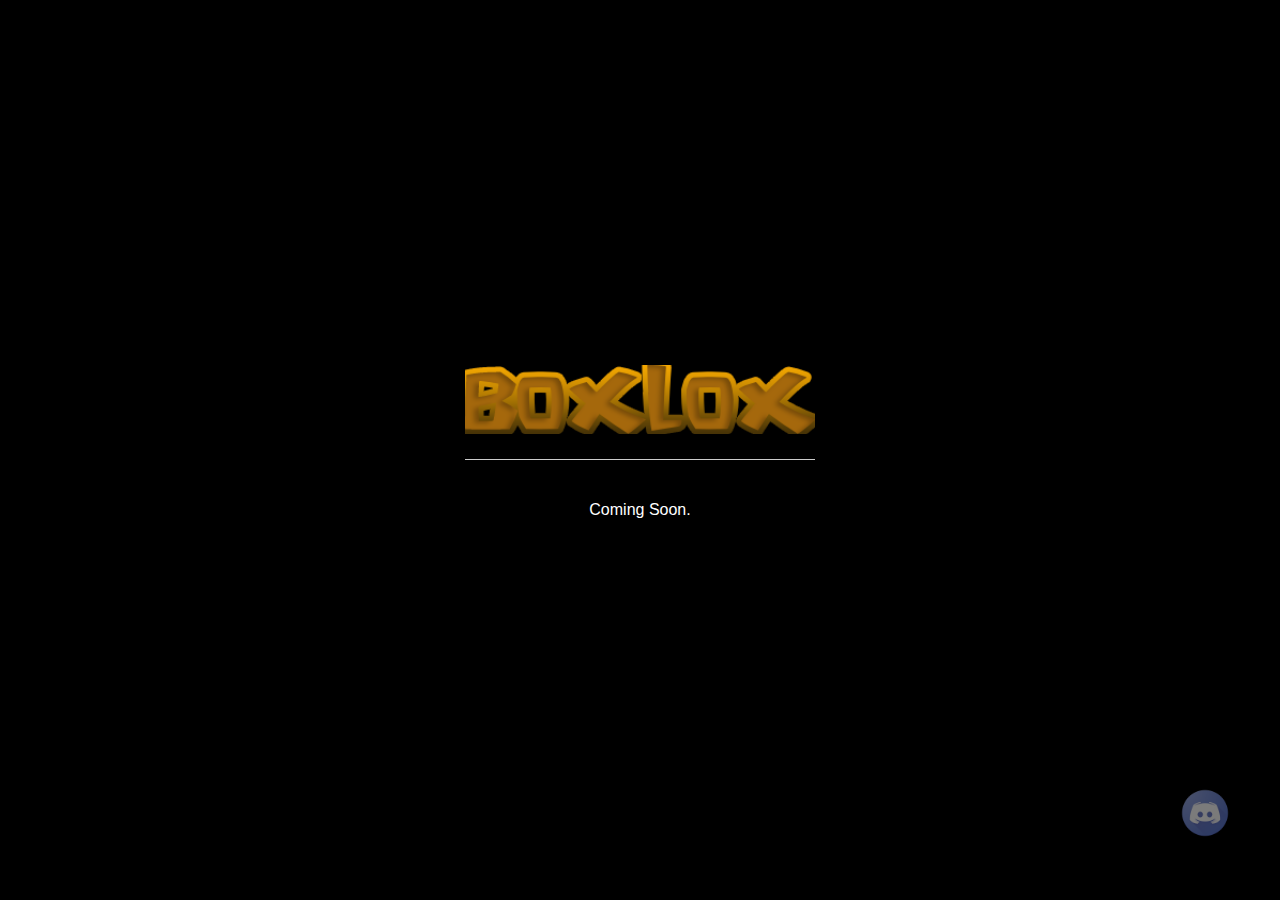
<file: index.html>
<!DOCTYPE html>
<html charset="UTF-8">
<head>
<title>Boxlox - The future of brickbuilding™</title>
<link rel="icon" type="image/png" href="/boxloxicon.png"/>
<link rel="stylesheet" href="https://fonts.googleapis.com/css?family=Roboto">
<link rel="stylesheet" href="/boxloxstylesheet.css">
</head>
<body>
  <script>
    location.href="https://boxloxgame.github.io/comingsoon/"
  </script>
  <style>
    .newsStation {
      height: 310px;
    }
  </style>
  <div class="navbar">
   <img onclick="window.location.href='/'" src="/boxlox-logo.png">
   <button onclick="window.location.href='/games.html'" class="menuButton">Games</button>
   <button onclick="window.location.href='/catalog.html'"class="menuButton">Catalog</button>
   <button onclick="window.location.href='/forums.html'" class="menuButton">Forums</button>
    <button onclick="window.location.href='https://www.patreon.com/boxloxgame'" class="donateMenuButton">Donate</button>
 </div>
  <hr class="rounded">
  <p class="loginBox"><button onclick="window.location.href='/login.html'" class="menuButton">Login</button><button onclick="window.location.href='/register.html'" class="menuButton">Register</button></p>
  <iframe class="newsStation" src="/news.html" title="Boxlox News Station"></iframe><iframe width="560" height="315" src="https://www.youtube.com/embed/-0uPmcgyKtc" frameborder="0" allow="accelerometer; autoplay; encrypted-media; gyroscope; picture-in-picture" allowfullscreen></iframe>
  </body>
</html>
</file>
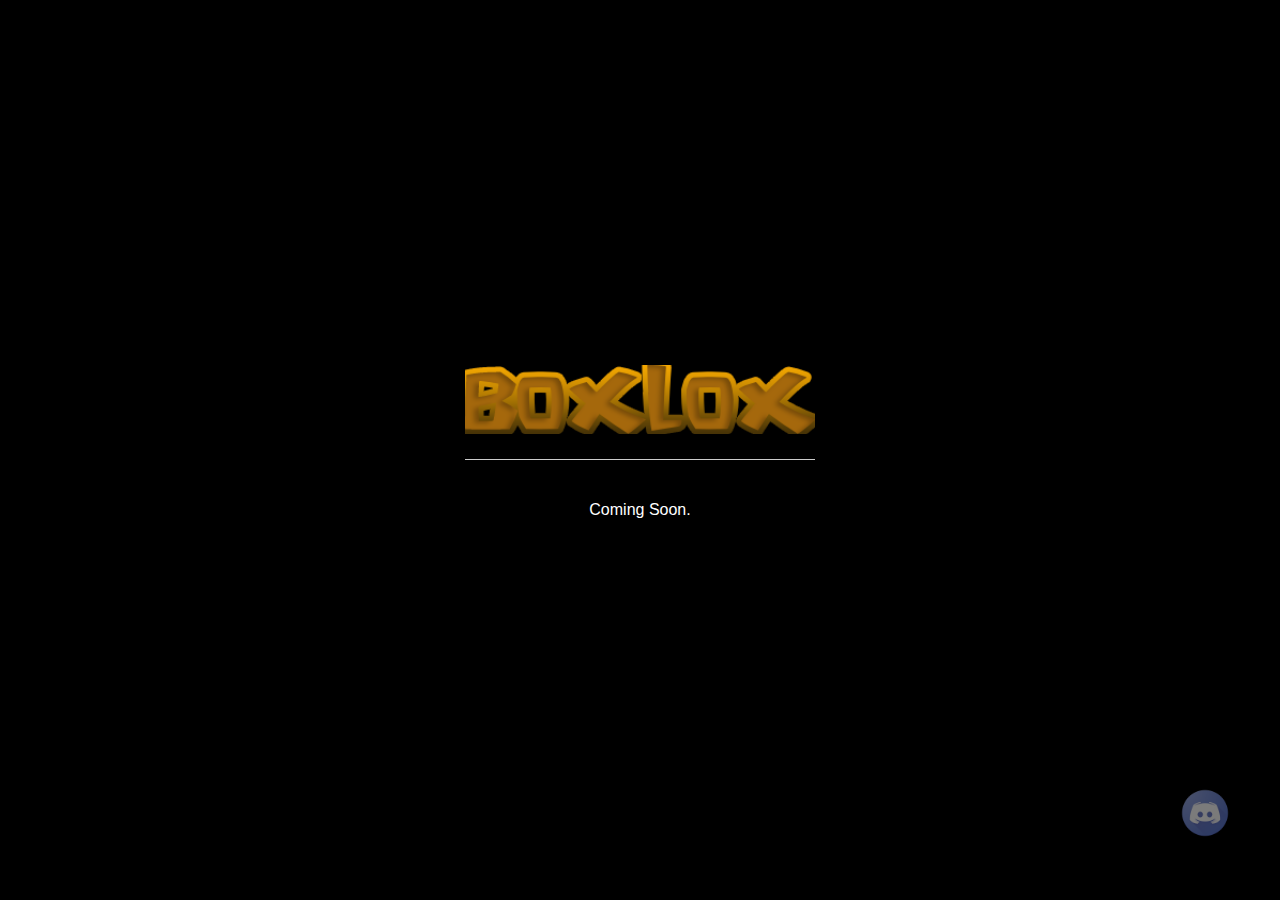
<file: boxloxhq.html>
<!DOCTYPE html>
<html charset="UTF-8">
<head>
<title>Boxlox - Boxlox HQ</title>
<link rel="icon" type="image/png" href="/boxloxicon.png"/>
<link rel="stylesheet" href="https://fonts.googleapis.com/css?family=Roboto">
<link rel="stylesheet" href="/boxloxstylesheet.css">
</head>
<body>
   <script>
    location.href="https://boxloxgame.github.io/comingsoon/"
  </script>
   <div class="navbar">
   <img onclick="window.location.href='/'" src="/boxlox-logo.png">
   <button onclick="window.location.href='/games.html'" class="menuButton">Games</button>
   <button onclick="window.location.href='/catalog.html'"class="menuButton">Catalog</button>
   <button onclick="window.location.href='/forums.html'" class="menuButton">Forums</button>
    <button onclick="window.location.href='https://www.patreon.com/boxloxgame'" class="donateMenuButton">Donate</button>
 </div>
  <style>
    .playButton {
      background-color: green;
      border-radius: 8px;
      border-color: darkgreen;
      color: white;
      width: 500px;
      height: 50px;
    }
    
    .playButton:hover {
      background-color: red;
      border-radius: 8px;
      border-color: darkred;
      color: white;
      width: 500px;
      height: 50px;
    }
  </style>
<img src="/game-thumbnail.png"><h1>BOXLOX HQ by: Boxlox</h1></img>
  <button class="playButton">Play</button>
</body>
</html>
</file>
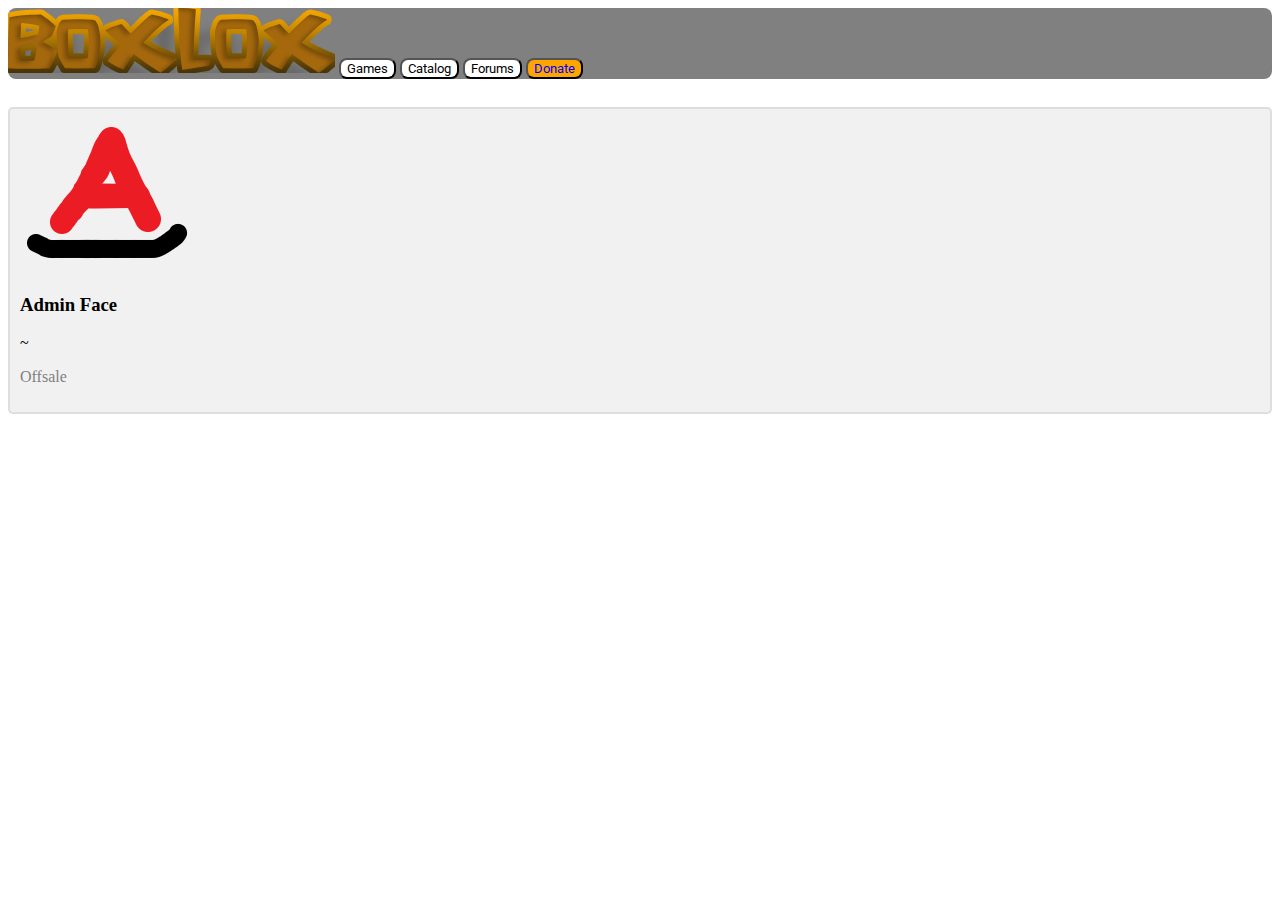
<file: catalog.html>
<!DOCTYPE html>
<html charset="UTF-8">
<head>
<title>Boxlox - Catalog</title>
<link rel="icon" type="image/png" href="/boxloxicon.png"/>
<link rel="stylesheet" href="https://fonts.googleapis.com/css?family=Roboto">
<link rel="stylesheet" href="/boxloxstylesheet.css">
</head>
<body>
   <div class="navbar">
   <img onclick="window.location.href='/'" src="/boxlox-logo.png">
   <button onclick="window.location.href='/games.html'" class="menuButton">Games</button>
   <button onclick="window.location.href='/catalog.html'"class="menuButton">Catalog</button>
   <button onclick="window.location.href='/forums.html'" class="menuButton">Forums</button>
    <button onclick="window.location.href='https://www.patreon.com/boxloxgame'" class="donateMenuButton">Donate</button>
 </div>
  <br class="rounded">
  <div class="userBox">
    <img src="/AdminFace.png">
     <h3>Admin Face</h3><p> ~ </p><p style="color: grey;">Offsale</p>
   </div>
  </body>
</html>
</file>
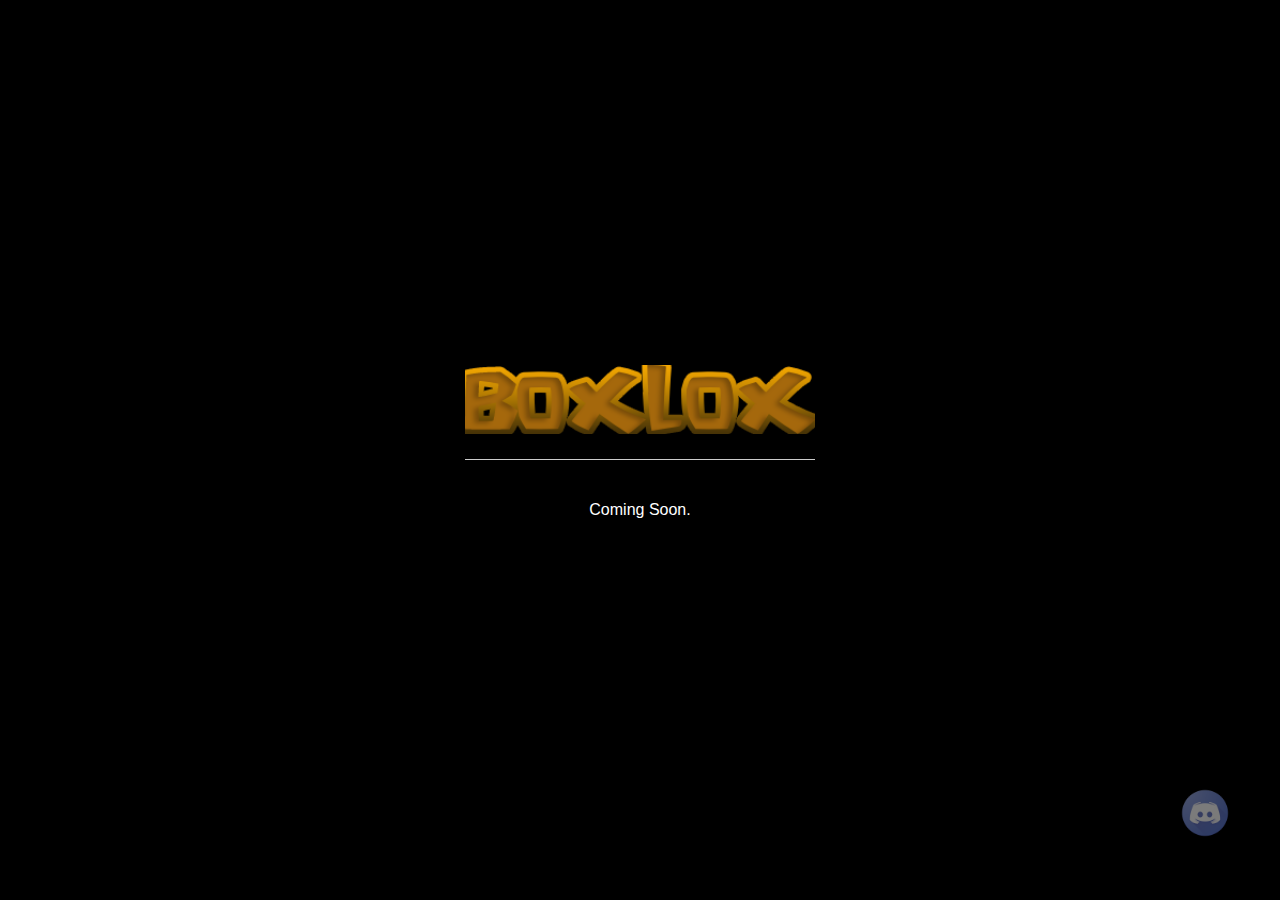
<file: crowsplace1.html>
<!DOCTYPE html>
<html charset="UTF-8">
<head>
<title>Boxlox - Crow's Place Number: 1</title>
<link rel="icon" type="image/png" href="/boxloxicon.png"/>
<link rel="stylesheet" href="https://fonts.googleapis.com/css?family=Roboto">
<link rel="stylesheet" href="/boxloxstylesheet.css">
</head>
<body>
   <!-- Hello there! If you found this then congrats I guess.-->
   <script>
    location.href="https://boxloxgame.github.io/comingsoon/"
  </script>
   <div class="navbar">
   <img onclick="window.location.href='/'" src="/boxlox-logo.png">
   <button onclick="window.location.href='/games.html'" class="menuButton">Games</button>
   <button onclick="window.location.href='/catalog.html'"class="menuButton">Catalog</button>
   <button onclick="window.location.href='/forums.html'" class="menuButton">Forums</button>
    <button onclick="window.location.href='https://www.patreon.com/boxloxgame'" class="donateMenuButton">Donate</button>
 </div>
  <style>
    .playButton {
      background-color: green;
      border-radius: 8px;
      border-color: darkgreen;
      color: white;
      width: 500px;
      height: 50px;
    }
    
    .playButton:hover {
      background-color: red;
      border-radius: 8px;
      border-color: darkred;
      color: white;
      width: 500px;
      height: 50px;
    }
  </style>
<img src="/BoxloxStartPlace1_Image.png"><h1>Crow's Place Number: 1 by: <a href="/users/Crow.html">Crow</a></h1></img>
  <button class="playButton">Play</button>
</body>
</html>
</file>
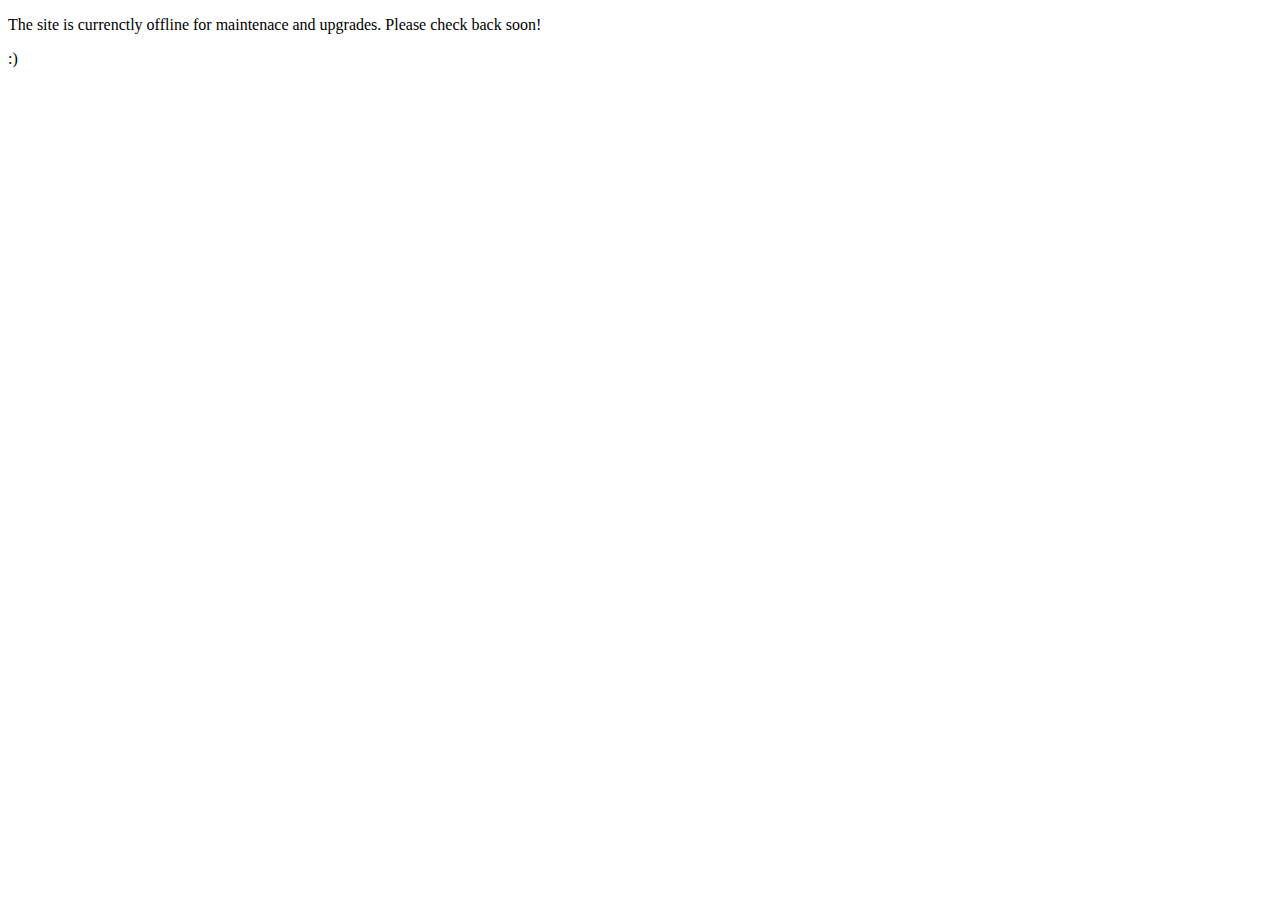
<file: forums.html>
<!DOCTYPE html>
<html charset="UTF-8">
<head>
<title>Boxlox - Forums</title>
<link rel="icon" type="image/png" href="/boxloxicon.png"/>
<link rel="stylesheet" href="https://fonts.googleapis.com/css?family=Roboto">
<link rel="stylesheet" href="/boxloxstylesheet.css">
</head>
<body>
  <script>
    location.replace("https://boxloxgame.github.io/wip.html")
  </script>
  <div class="navbar">
   <img src="/boxlox-logo.png">
   <button onclick="window.location.href='/'" class="menuButton">Home</button>
   <button onclick="window.location.href='/games.html'" class="menuButton">Games</button>
   <button onclick="window.location.href='/catalog.html'"class="menuButton">Catalog</button>
   <button onclick="window.location.href='/forums.html'" class="menuButton">Forums</button>
  </body>
</html>
</file>
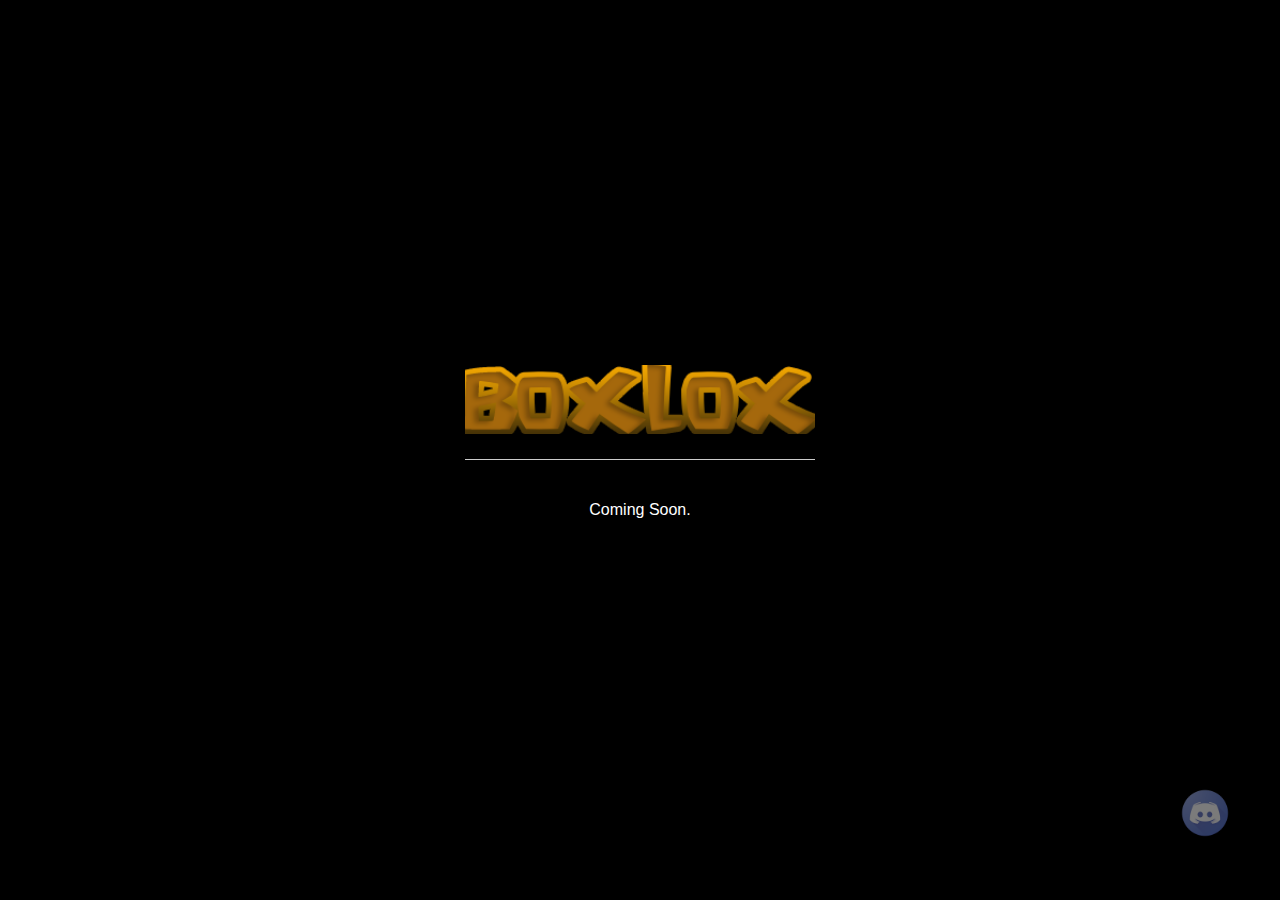
<file: games.html>
<!DOCTYPE html>
<html charset="UTF-8">
<head>
<title>Boxlox - Games</title>
<link rel="icon" type="image/png" href="/boxloxicon.png"/>
<link rel="stylesheet" href="https://fonts.googleapis.com/css?family=Roboto">
<link rel="stylesheet" href="/boxloxstylesheet.css">
</head>
<body>
   <script>
    location.href="https://boxloxgame.github.io/comingsoon/"
  </script>
   <div class="navbar">
   <img onclick="window.location.href='/'" src="/boxlox-logo.png">
   <button onclick="window.location.href='/games.html'" class="menuButton">Games</button>
   <button onclick="window.location.href='/catalog.html'"class="menuButton">Catalog</button>
   <button onclick="window.location.href='/forums.html'" class="menuButton">Forums</button>
    <button onclick="window.location.href='https://www.patreon.com/boxloxgame'" class="donateMenuButton">Donate</button>
 </div>
<img onclick="window.location.href='/crowsplace1.html'" src="BoxloxStartPlace1_Image.png" style="
    width: 400px;
    height: 200px;
">
  <p>Why isn't the play button working? The client hasn't been made yet so please wait untill further notice.</p>
 </div>
</body>
</html>
</file>
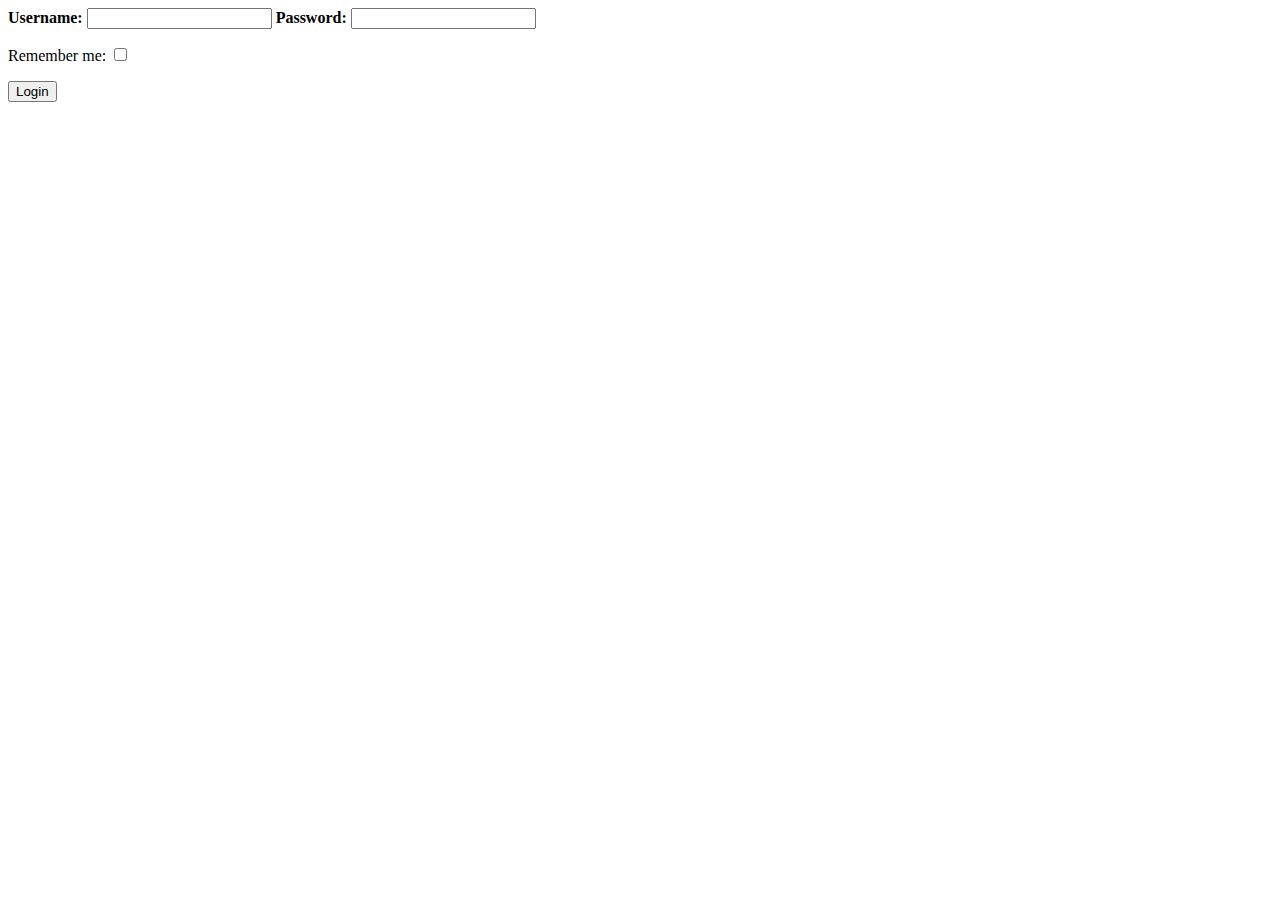
<file: login.html>
<!DOCTYPE html>
<head>
<title>Boxlox - Login</title>
<link rel="icon" type="image/png" href="boxloxicon.png">
</head>
<body>
<b>Username: <input type="text" id="username" name="username"></b>
<b>Password: <input type="password" id="password" name="password"></b>
<p>Remember me: <input type="checkbox" id="rememberlogin" name="rememberlogin"></p>
<button onclick="somelogin()">Login</button>
    <p id="demo"></p>
<script>
    function somelogin() {
      var username = document.getElementsByName("username")[0].value;
      document.getElementById("demo").innerHTML = "Now logging in as: " + username;
    }
  </script>
</body>
</html>
</file>
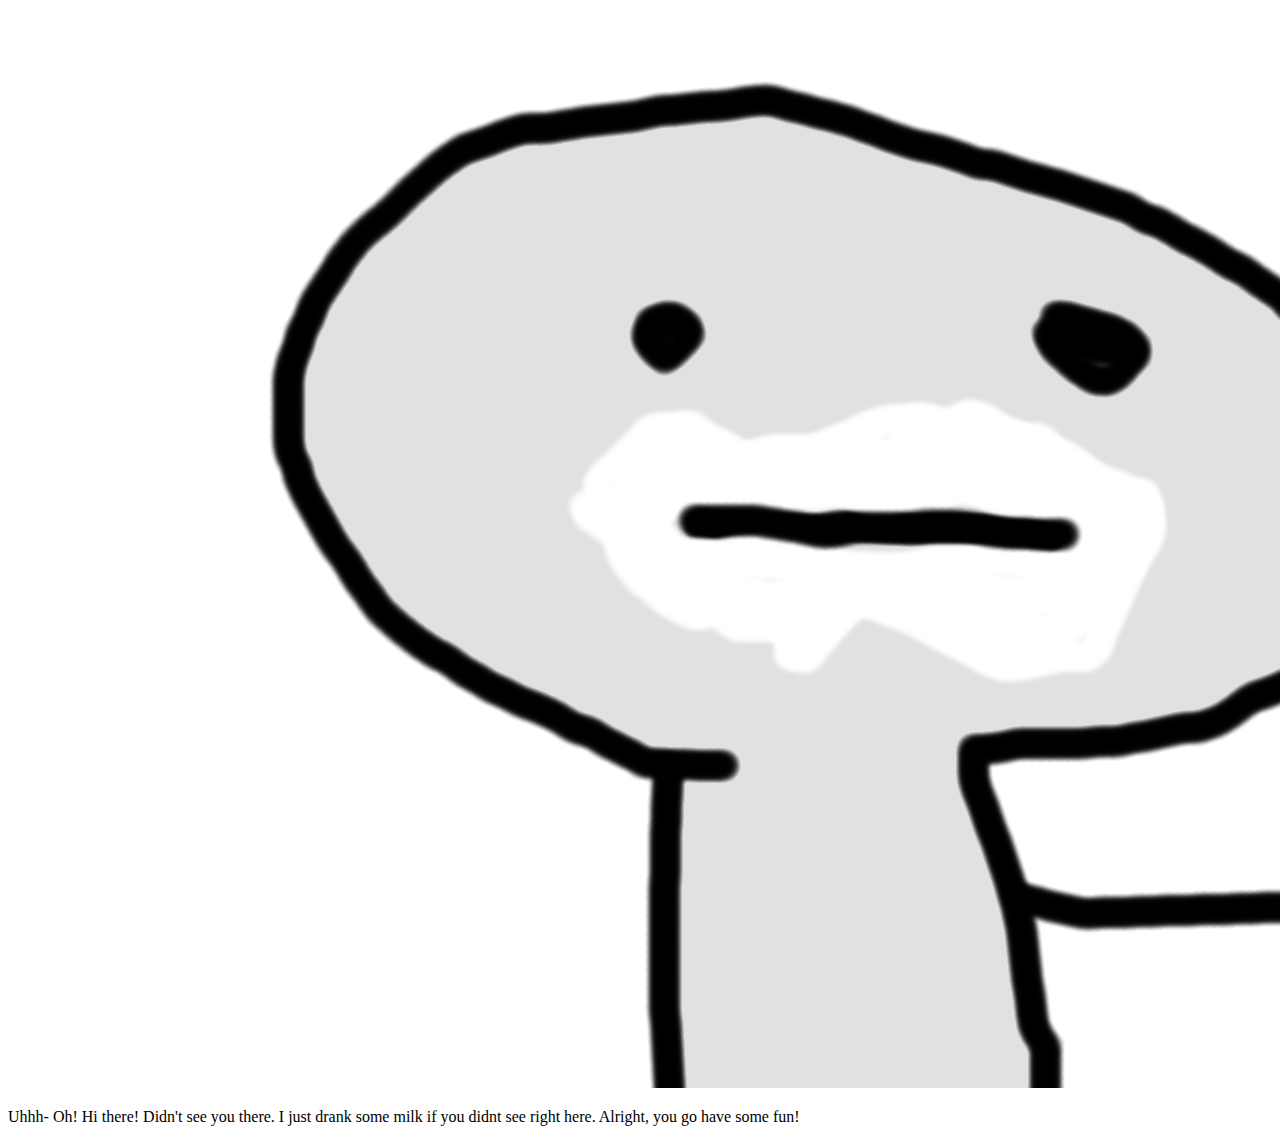
<file: milk.html>
<!DOCTYPE html>
<head>
<title>skrrt skrrt skrrt skrrrrt</title>
</head>
<body>
<img src="/milkguy.png">
<p>Uhhh- Oh! Hi there! Didn't see you there. I just drank some milk if you didnt see right here. Alright, you go have some fun!</p>
</body>
</file>
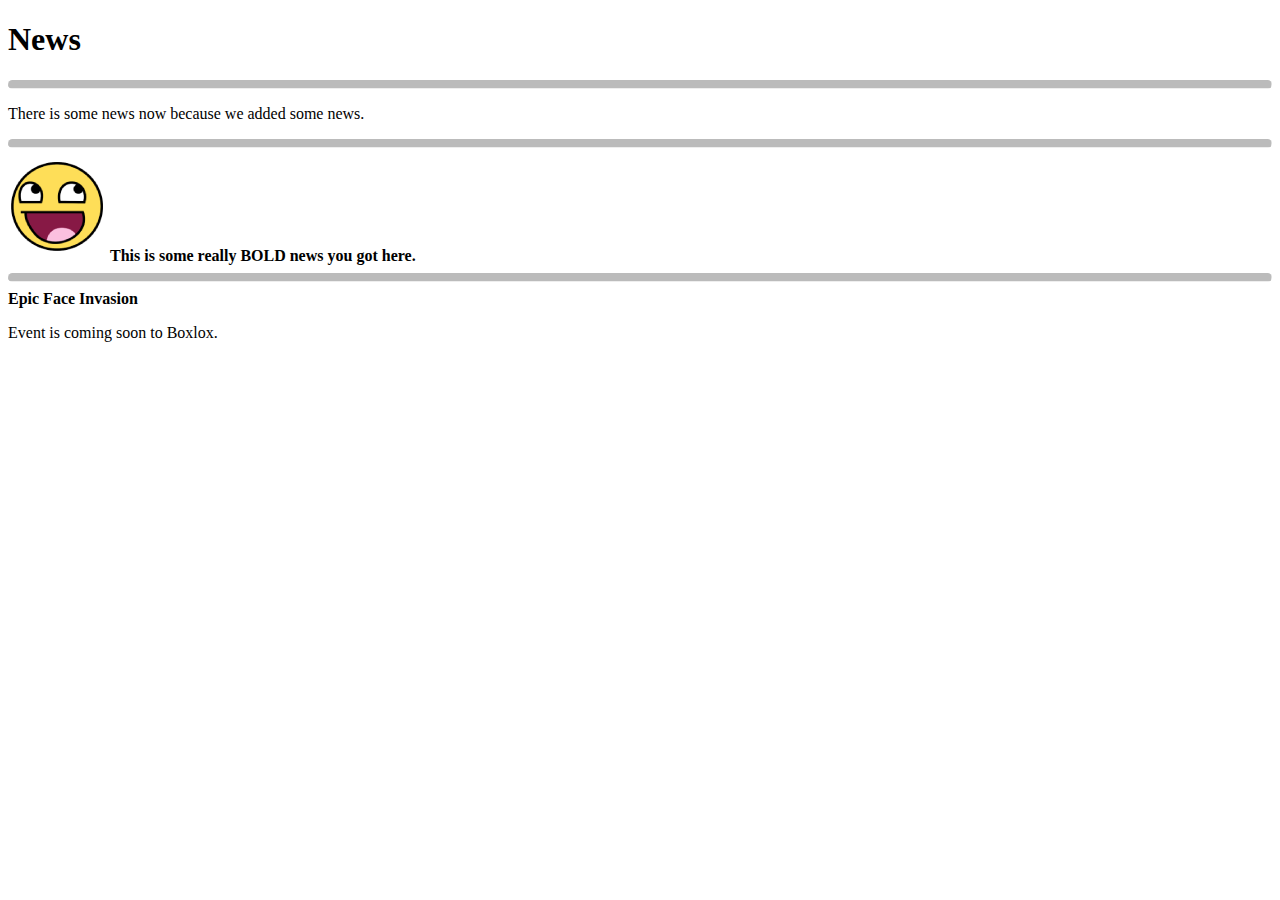
<file: news.html>
<!DOCTYPE html>
<head>
<title>Boxlox News Station</title>
</head>
<body>
<style>
/* Rounded border */
hr.rounded {
  border-top: 8px solid #bbb;
  border-radius: 8px;
}
</style>  
<h1>News</h1>
<hr class="rounded">
<p>There is some news now because we added some news.</p>
<hr class="rounded">
  <img src="/new-epicface.png"/>
  <b>This is some really BOLD news you got here.</b>
<hr class="rounded">
  <b>Epic Face Invasion</b><p> Event is coming soon to Boxlox.</b>
</body>
</file>
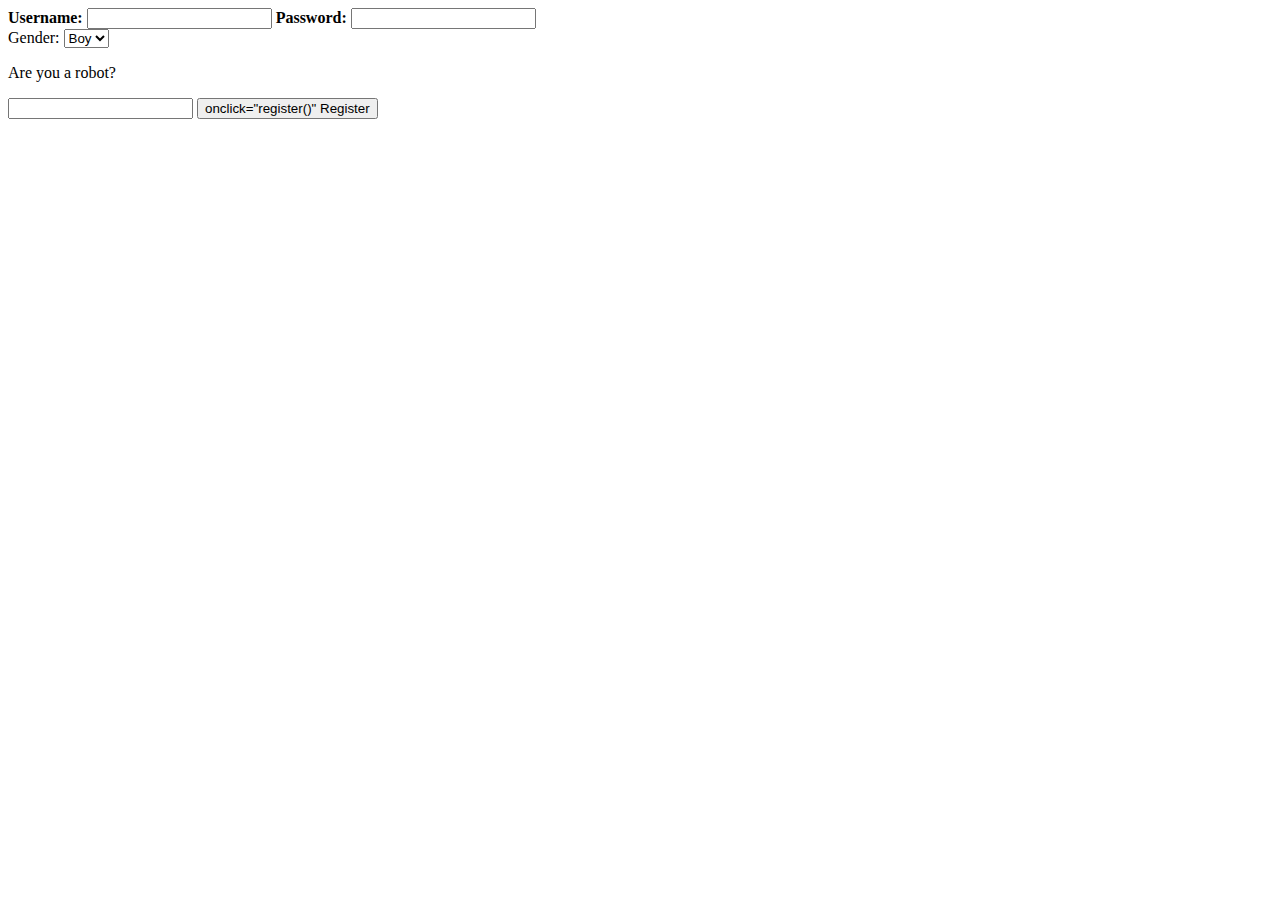
<file: register.html>
<!DOCTYPE html>
<head>
<title>Boxlox - Register</title>
<link rel="icon" type="image/png" href="boxloxicon.png">
</head>
<body>
  <noscript>
    location.href="https://boxloxgame.github.io/comingsoon/"
  </noscript>
  <script>
    function setCookie(cname, cvalue, exdays) {
  var d = new Date();
  d.setTime(d.getTime() + (exdays*24*60*60*1000));
  var expires = "expires="+ d.toUTCString();
  document.cookie = cname + "=" + cvalue + ";" + expires + ";path=/";
}
    function getCookie(cname) {
  var name = cname + "=";
  var decodedCookie = decodeURIComponent(document.cookie);
  var ca = decodedCookie.split(';');
  for(var i = 0; i <ca.length; i++) {
    var c = ca[i];
    while (c.charAt(0) == ' ') {
      c = c.substring(1);
    }
    if (c.indexOf(name) == 0) {
      return c.substring(name.length, c.length);
    }
  }
  return "";
}
   var username = getCookie("username");
  </script>
<b>Username: <input type="text" id="username" name="username"></b>
<b>Password: <input type="password" id="password" name="password"></b>
<div class="dropdown">
 <label for="gender">Gender:</label>
  <select name="gender" id="gender">
    <option value="male">Boy</option>
    <option value="female">Girl</option>
  </select>
<p>Are you a robot?</p>
<input type="text" id="areuarobot" name="areuarobot">
<button> onclick="register()" Register</button>
<script>
  function register() {
  document.cookie =  "username=";
  }
</body>
</html>
</file>
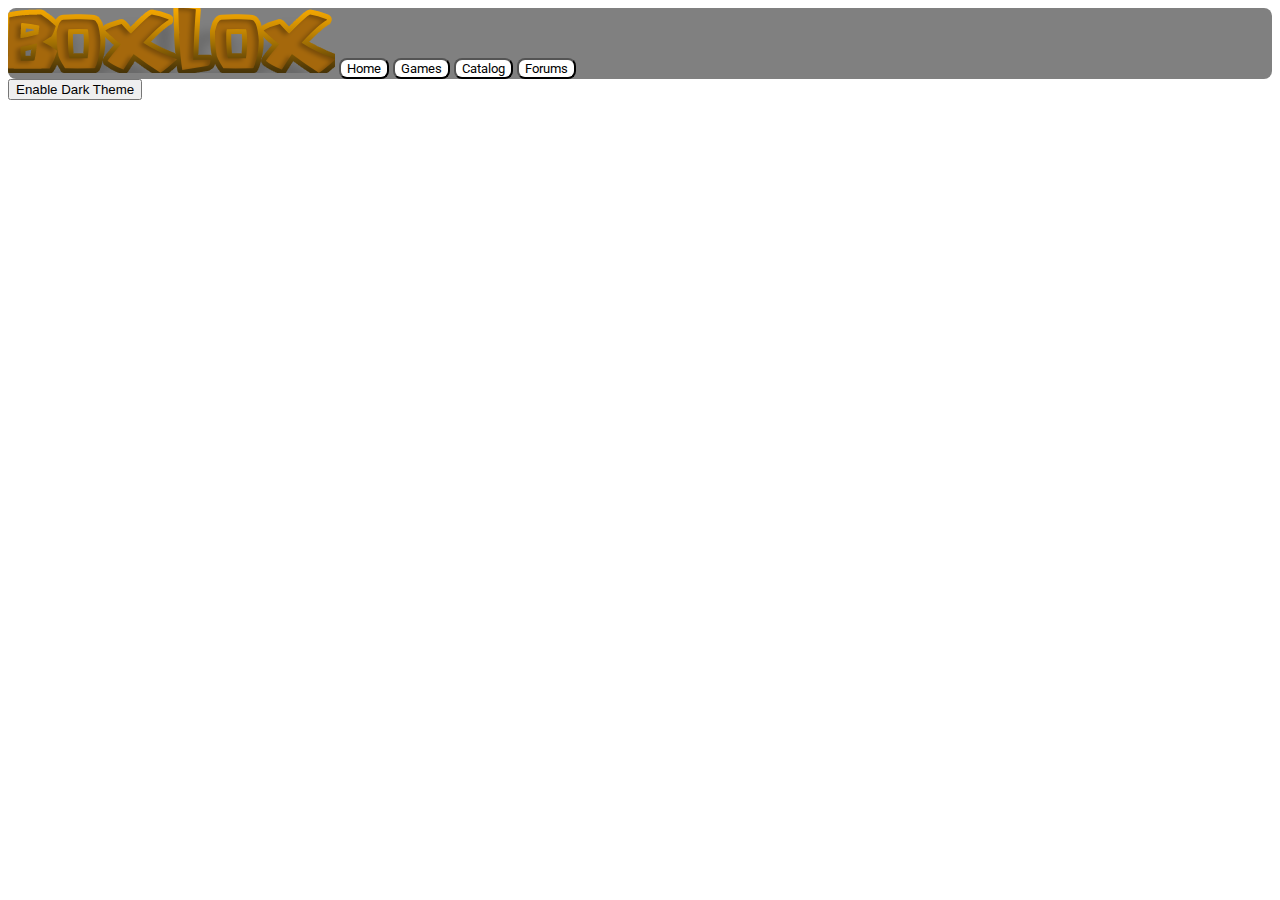
<file: settings.html>
<!DOCTYPE html>
<head>
<link rel="icon" type="image/png" href="/boxloxicon.png">
<link rel="stylesheet" href="https://fonts.googleapis.com/css?family=Roboto">
<link rel="stylesheet" href="/boxloxstylesheet.css">
<title>Boxlox - Settings</title>
</head>
<body>
<div class="navbar">
   <img src="/boxlox-logo.png">
   <button onclick="window.location.href='/'" class="menuButton">Home</button>
   <button onclick="window.location.href='/games.html'" class="menuButton">Games</button>
   <button onclick="window.location.href='/catalog.html'" class="menuButton">Catalog</button>
   <button onclick="window.location.href='/forums.html'" class="menuButton">Forums</button>
 </div>
 <script>
 function darktheme() {
  var enabledark = document.cookie = "theme=dark";
  location.href = "/settings.html"
 }
 </script>
<button onclick="darktheme()">Enable Dark Theme</button>
</body>
</html>
</file>
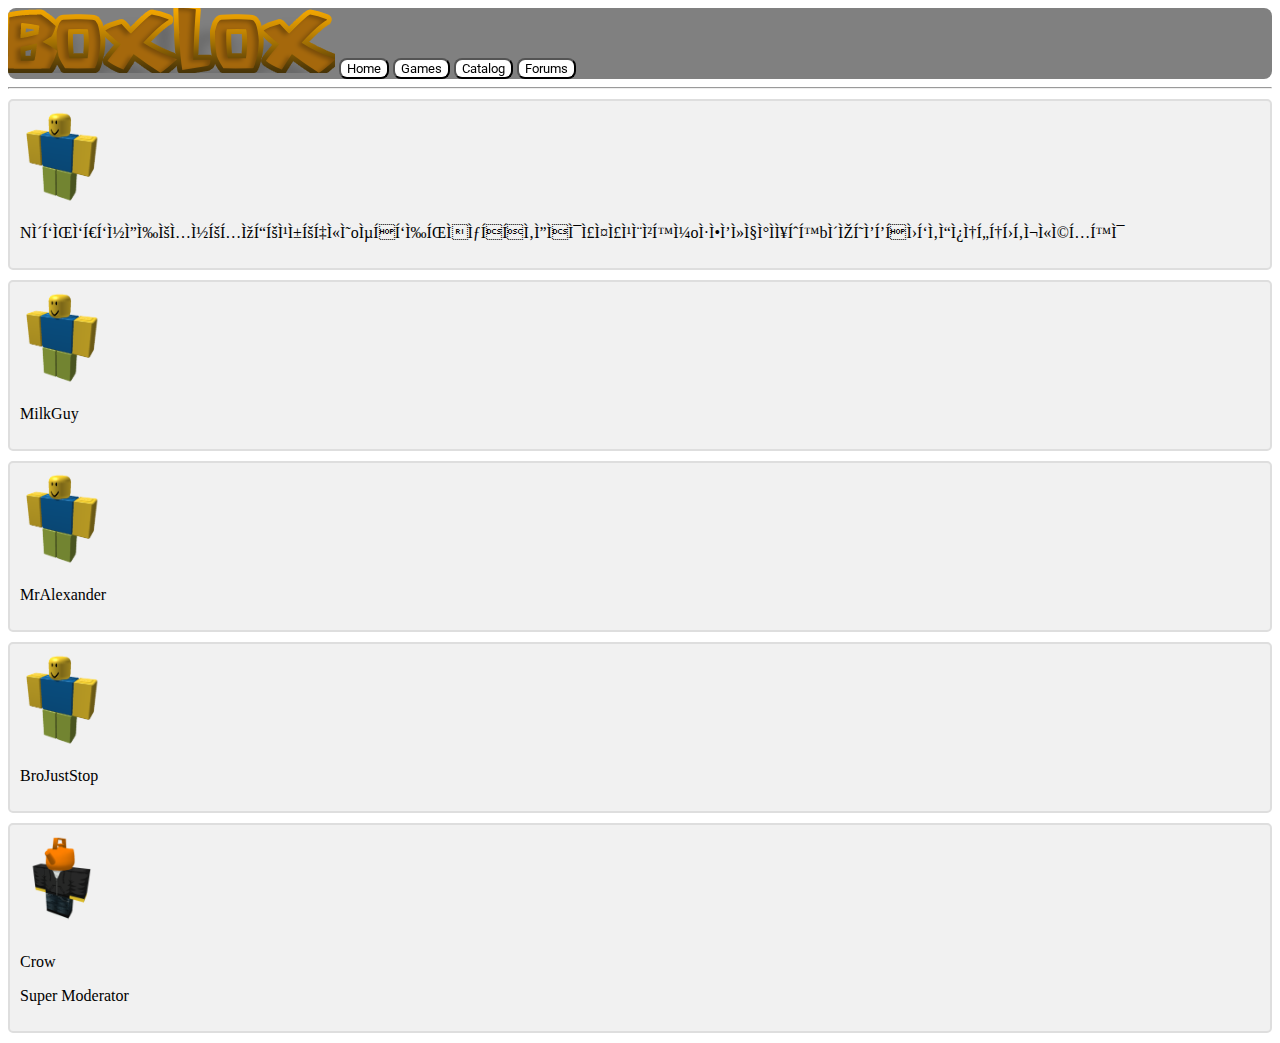
<file: users.html>
<!DOCTYPE html>
<html charset="UTF-8">
<head>
<title>Boxlox - Users</title>
<link rel="icon" type="image/png" href="/boxloxicon.png"/>
<link rel="stylesheet" href="https://fonts.googleapis.com/css?family=Roboto">
<link rel="stylesheet" href="/boxloxstylesheet.css">
</head>
<body>
  <div class="navbar">
   <img src="/boxlox-logo.png">
   <button onclick="window.location.href='/'" class="menuButton">Home</button>
   <button onclick="window.location.href='/games.html'" class="menuButton">Games</button>
   <button onclick="window.location.href='/catalog.html'"class="menuButton">Catalog</button>
   <button onclick="window.location.href='/forums.html'" class="menuButton">Forums</button>
 </div>
  <hr class="rounded">
<div class="userBox">
<img src="/user.png" alt="Avatar" width="80px""><p>N̴͚̞͓͚̹̱͚͇̫̘͑̌̑̀͑̽̔̉̅̽̚ͅǫ̵̯̣̤̣̹̲͙̼́͑̉͌̍̃͐̂̔̐͝o̷̧̻̰̭̥͈͙̒̕b̴̛̬̫̩͙̯̎̒͒́͑̂̓̿̆̈́͆͛͂͘ͅ</p></img>
</div>
<div class="userBox">
<img src="/user.png" alt="Avatar" width="80px""><p>MilkGuy</p></img>
</div>
<div class="userBox">
<img src="/user.png" alt="Avatar" width="80px""><p>MrAlexander</p></img>
</div>
<div class="userBox">
<img src="/user.png" alt="Avatar" width="80px""><p>BroJustStop</p></img>
</div>
<div class="userBox">
<img onclick="/users/Crow.html" src="/MrTeaKettle.png" alt="Avatar" width="80px""><p>Crow</p></img>
<p class="smText">Super Moderator</p>
</div>
  </body>
</html>
</file>
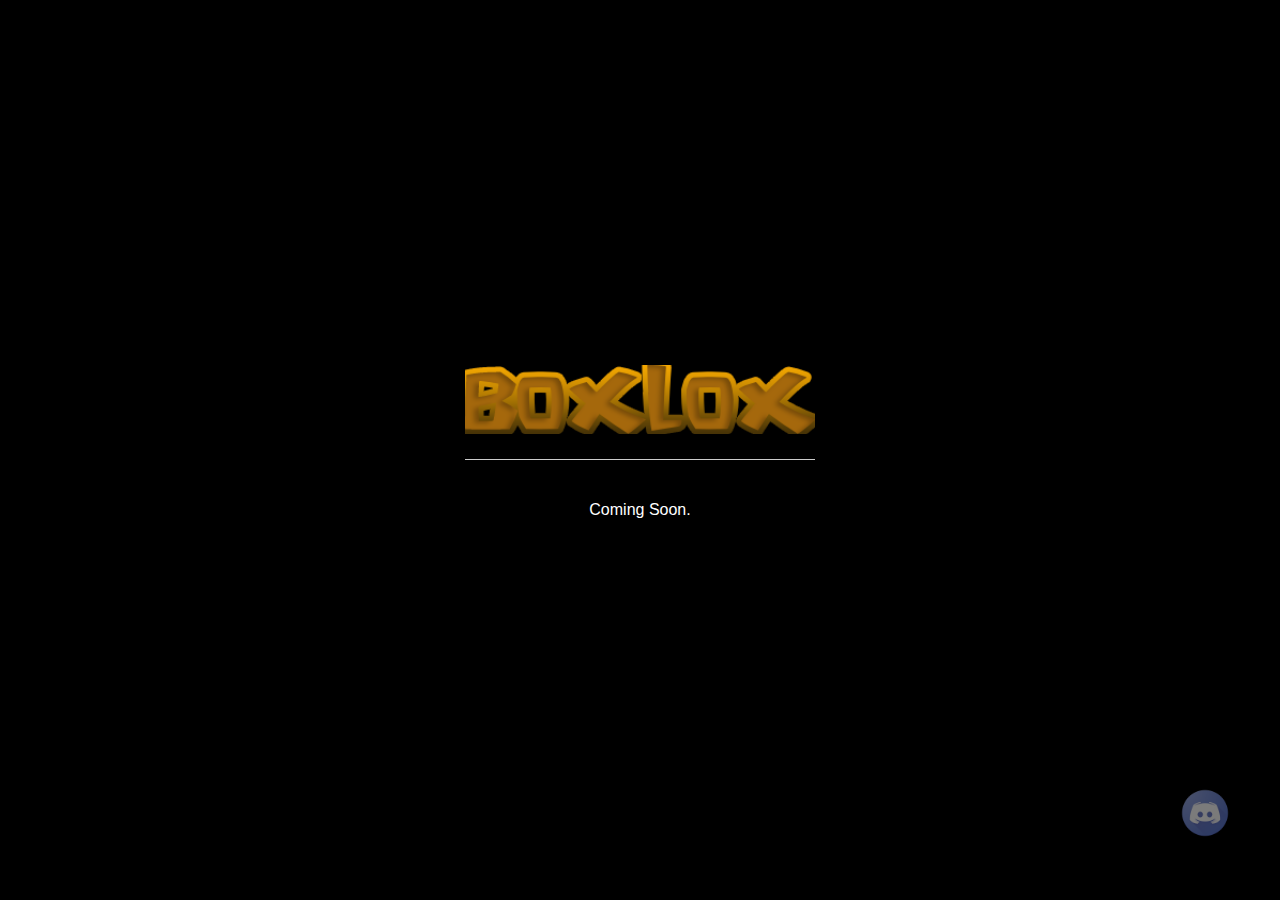
<file: users/Crow.html>
<!DOCTYPE html>
<html charset="UTF-8">
<head>
<title>Boxlox - Users</title>
<link rel="icon" type="image/png" href="/boxloxicon.png"/>
<link rel="stylesheet" href="https://fonts.googleapis.com/css?family=Roboto">
<link rel="stylesheet" href="/boxloxstylesheet.css">
</head>
<body>
 <script>
    location.href="https://boxloxgame.github.io/comingsoon/"
  </script>
 <style>
   .gamesText {
     color: blue;
   }
  </style>
  <div class="navbar">
   <img src="/boxlox-logo.png">
   <button onclick="window.location.href='/'" class="menuButton">Home</button>
   <button onclick="window.location.href='/games.html'" class="menuButton">Games</button>
   <button onclick="window.location.href='/catalog.html'"class="menuButton">Catalog</button>
   <button onclick="window.location.href='/forums.html'" class="menuButton">Forums</button>
 </div>
  <hr class="rounded">
<div class="userBox">
<img src="/MrTeaKettle.png" alt="Avatar" width="80px""><h1>Crow</h1></img>
<h2>Status: 404</h2>
<p class="smText"><b>Super Moderator</b></p>
<div class="userBox">
<h1>My Games/Creations</h1>
<p class="gamesText">Ě̷̫͔͗̿̿̃͝Ŕ̶̢͍̱͙͇̠͈̞̼̤́́̑̓̀̑̃͐̔̄R̵͚̣̺͚͔͓̣͖̲̭͕͌͊̈O̵̦̖͚͕̮͍͖̬̯͊͗̏̐̈́͋̚̚͠Ŗ̴̡̡̡͍͓̟̱͓̼̇̆ ̶̩̖̩͉̦͎́̅̍̐͌͊͒̉̅̕̕C̶̨̡̹̳̦̻͛́̅̍̐̈́̂͐͌͠͝O̵̩͈̤̩̠̻̊̐͗̋̌̂̕͜D̸͍̘̣̟̻̬̽͋̒E̶̮̩̥̊̋̏̈́̽̈́̔̌͆̒̒ ̶͙͔̝̽4̸̣͙͉̍̾͊0̷̧͇͉͓̹̗͔̓͂̓4̸̢̠̹̑̂̌͠</p>
<a href="/crowsplace1.html"><p class="gamesText">Crow's Place Number: 1</a></p>
</div>
</div>
  </body>
</html>
</file>
<file: boxloxstylesheet.css>
.navbar {
  overflow: hidden;
  border-radius: 8px;
  background-color: grey;
  position: sticky;
  position: -webkit-sticky;
  top: 0;
}

.menuButton {
  border-radius: 8px;
  font-family: Roboto;
  background-color: white;
  position: sticky;
  position: -webkit-sticky;
}

.donateMenuButton {
  border-radius: 8px;
  font-family: Roboto;
  background-color: orange;
  position: sticky;
  position: -webkit-sticky;
  color: blue;
}

.loginBox {
  font-family: Roboto;
  border-radius: 8px;
  background-color: #D3D3D3;
  position: sticky;
  position: -webkit-sticky;
}

.userBox {
  border: 2px solid #dedede;
  background-color: #f1f1f1;
  border-radius: 5px;
  padding: 10px;
  margin: 10px 0;
}
</file>
